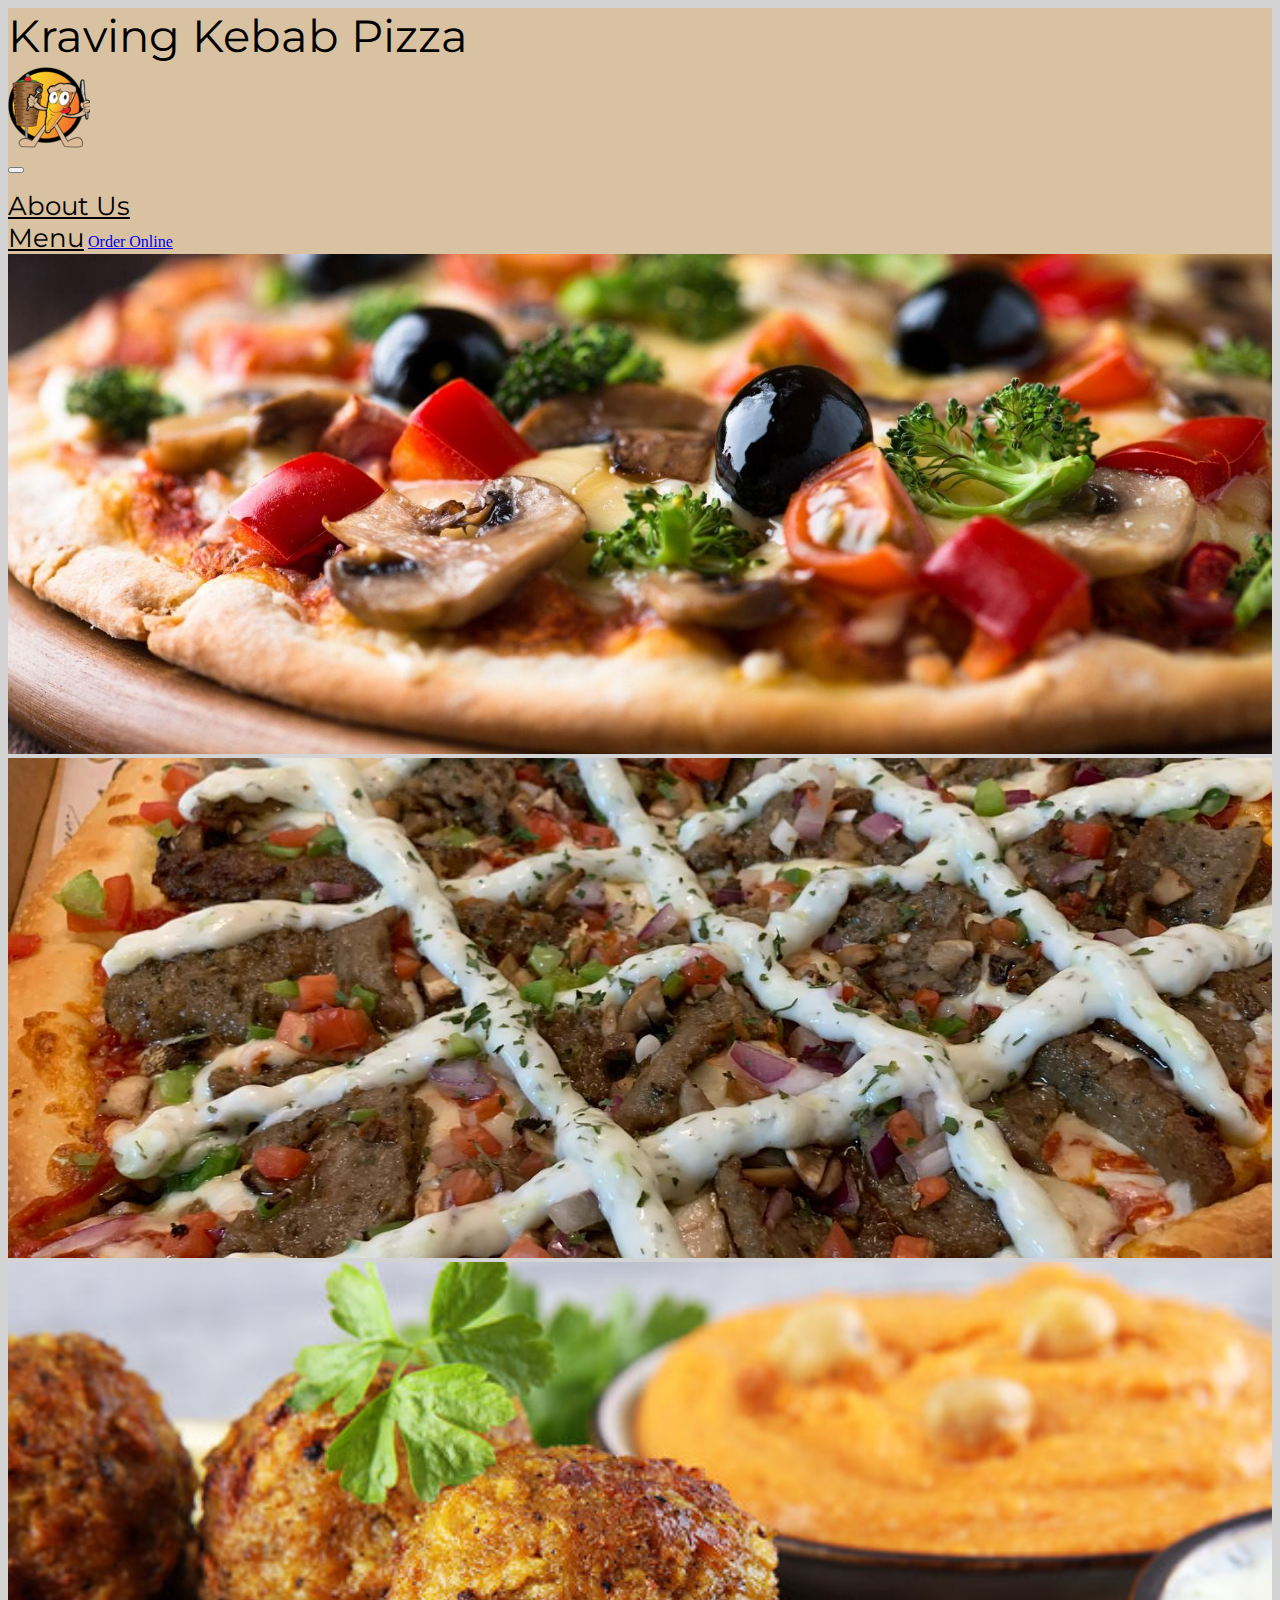
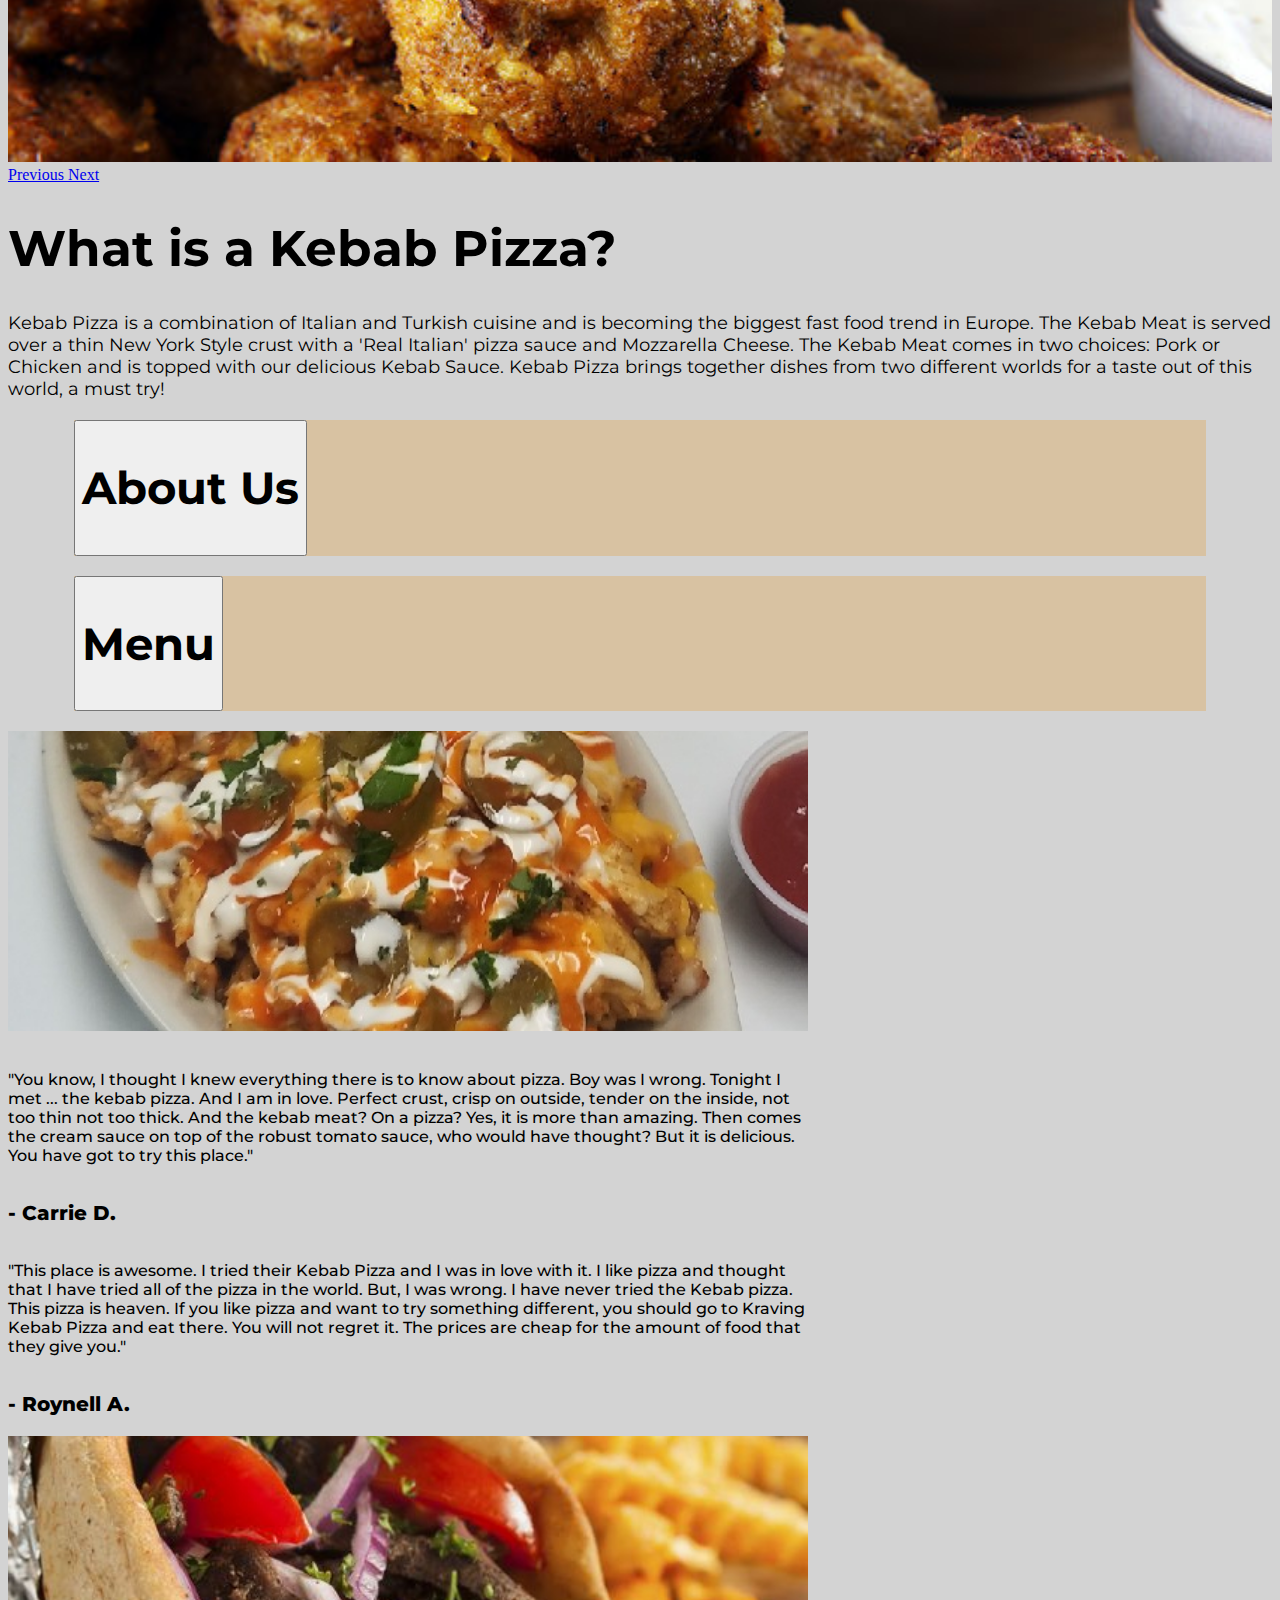
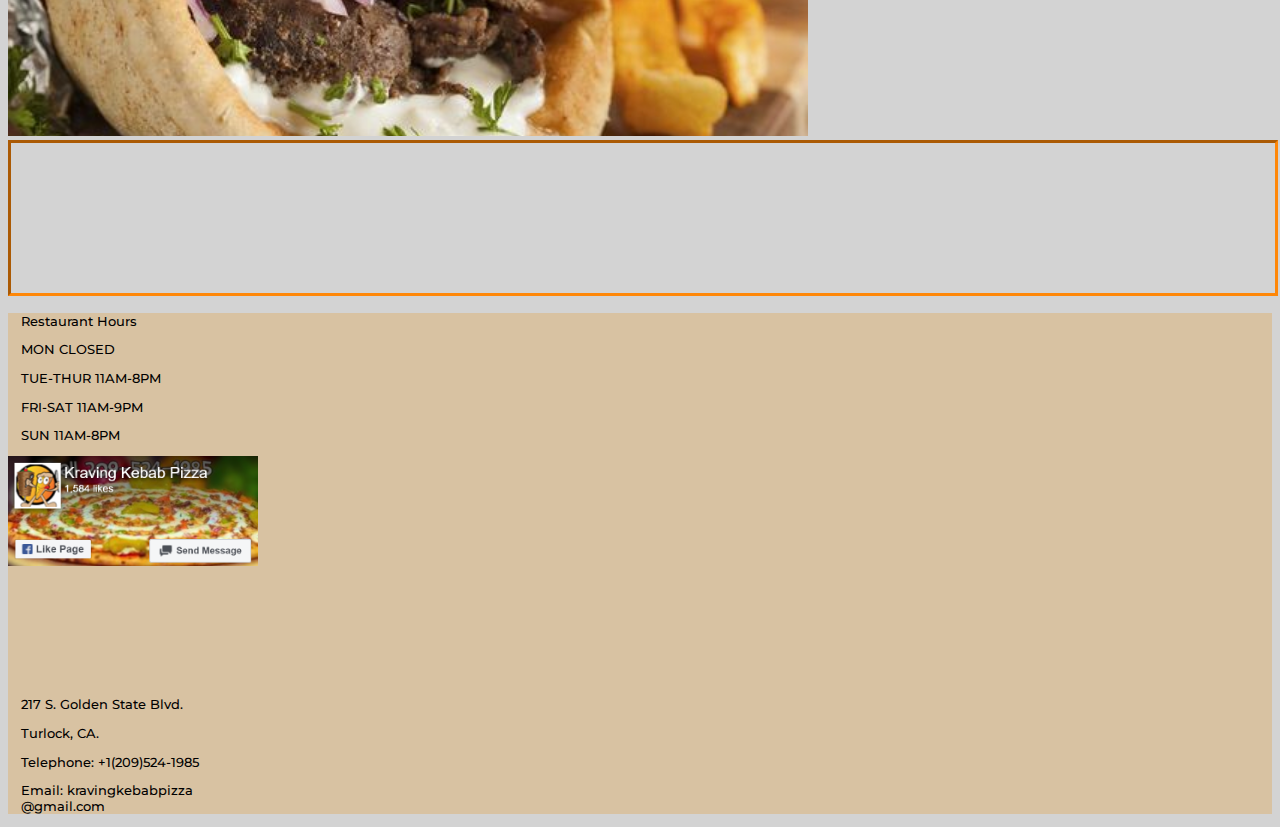
<file: index.html>
<!doctype html>
<html lang="en">

<head>
    <!-- Required meta tags -->
    <meta charset="utf-8">
    <meta name="viewport" content="width=device-width, initial-scale=1, shrink-to-fit=no">
    
    <!-- Bootstrap CSS -->
    <link rel="stylesheet" href="https://cdn.jsdelivr.net/npm/bootstrap@4.5.3/dist/css/bootstrap.min.css"
        integrity="sha384-TX8t27EcRE3e/ihU7zmQxVncDAy5uIKz4rEkgIXeMed4M0jlfIDPvg6uqKI2xXr2" crossorigin="anonymous">
    <!-- Link CSS -->
    <link rel="stylesheet" href="./css/style.css">
    <!-- FONTS -->
    <link rel="preconnect" href="https://fonts.gstatic.com">
    <link
        href="https://fonts.googleapis.com/css2?family=Montserrat:ital,wght@0,100;0,200;0,300;0,400;0,500;0,600;0,700;0,800;0,900;1,100;1,200;1,300;1,400;1,500;1,600;1,700;1,800;1,900&display=swap"
        rel="stylesheet">

    <title>Kraving Kebab Pizza</title>
</head>

<body>


    <!--<div class="row pb-5">
        <div class="col-12">
            <nav class="navbar navbar-expand-lg navbar-light navBG">
                <p class="restaurantTitle d-flex justify-content-start">Kraving Kebab Pizza</p>
                <button class="navbar-toggler" type="button" data-toggle="collapse" data-target="#navbarNav"
                    aria-controls="navbarNav" aria-expanded="false" aria-label="Toggle navigation">
                    <span class="navbar-toggler-icon"></span>
                </button>
                <div class="collapse navbar-collapse d-flex justify-content-end" id="navbarNav">
                    <div class="d-flex justify-content-center">
                        <img src="./images/KKPlogo.png ">
                    </div>
                    <ul class="navbar-nav">
                        <li class="nav-item">
                            <a class="nav-link navText" href="#aboutus">About Us</a>
                        </li>
                        <li class="nav-item px-5">
                            <a class="nav-link navText" href="#menu1">Menu</a>
                        </li>
                        <li class="nav-item pt-2">
                            <a href="https://www.grubhub.com/restaurant/kraving-kebab-pizza-217-s-golden-state-blvd-turlock/554739?classicAffiliateId=%2Fr%2Fw%2F60735%2F&utm_source=content-cms.grubhub.com&utm_medium=OOL&utm_campaign=order%20online&utm_content=554739"
                                target="_blank" button type="button" class="btn btn-danger button button:hover">Order
                                Online</button></a>
                        </li>
                    </ul>
                </div>
            </nav>
        </div>
    </div>
-->

        <div class="row">
            <div class="col-lg-12">
            <nav class="navbar navbar-expand-lg navbar-light navBG">
                <div class="col-lg-6 col-md-8 col-sm-8 col-3">
                    <a class="navbar blackFont restaurantTitle">Kraving Kebab Pizza</a>
                </div>
                <div class="d-flex justify-content-center ">
                    <img class="d-none d-sm-block" src="./images/KKPlogo.png " alt="Company Logo">
                </div>
                    <button class="navbar-toggler" type="button" data-toggle="collapse" data-target="#navbarTogglerDemo02" aria-controls="navbarTogglerDemo02" aria-expanded="false" aria-label="Toggle navigation">
                        <span class="navbar-toggler-icon"></span>
                    </button>
                    
                    <div class="collapse navbar-collapse" id="navbarTogglerDemo02">
                        <ul class="navbar-nav mr-auto mt-2 mt-lg-0">
                        </ul>
                        <form class="form-inline my-2 my-lg-0">
                            <a class="nav-link navText" href="#aboutus">About Us</a><br>
                            <a class="nav-link navText" href="#menu1">Menu</a>
                            <a href="https://www.grubhub.com/restaurant/kraving-kebab-pizza-217-s-golden-state-blvd-turlock/554739?classicAffiliateId=%2Fr%2Fw%2F60735%2F&utm_source=content-cms.grubhub.com&utm_medium=OOL&utm_campaign=order%20online&utm_content=554739"
                            target="_blank" button type="button" class="btn btn-danger button button:hover">Order
                            Online</button></a>
                        </form>
                    </div>
                </nav>
            </div>
        </div>
    



    <!--  -->
    <!-- HERO/CAROUSEL HERE -->
    <!--  -->
    <div class="container-fluid noPad">
        <div class="row">
            <div class="col-lg-12 col-md-12">
                <div id="carouselExampleControls" class="carousel slide" data-ride="carousel">
                    <div class="carousel-inner">
                        <div class="carousel-item active">
                            <img src="./images/1111.jpg" class="d-block w-100 carouselImgs" alt="Carousel image">
                        </div>
                        <div class="carousel-item">
                            <img src="./images/kkp gyro pizza.jpg" class="d-block w-100 carouselImgs" alt="Carousel image">
                        </div>
                        <div class="carousel-item">
                            <img src="./images/321.jpg" class="d-block w-100 carouselImgs" alt="Carousel image">
                        </div>
                    </div>
                    <a class="carousel-control-prev" href="#carouselExampleControls" role="button" data-slide="prev">
                        <span class="carousel-control-prev-icon" aria-hidden="true"></span>
                        <span class="sr-only">Previous</span>
                    </a>
                    <a class="carousel-control-next" href="#carouselExampleControls" role="button" data-slide="next">
                        <span class="carousel-control-next-icon" aria-hidden="true"></span>
                        <span class="sr-only">Next</span>
                    </a>
                </div>
            </div>
        </div>
    </div>

    <!--  -->
    <!-- WHAT IS KEBAB PIZZA TEXT -->
    <!--  -->
    <div class="container py-5">
        <div class="row">
            <div class="col-12 d-flex justify-content-center">
                <h1>What is a Kebab Pizza?</h1>
            </div>
        </div>
        <div class="row d-flex justify-content-center pt-1">
            <div class="col-lg-10 col-12">
                <p id="aboutus" class="whatsKebab">Kebab Pizza is a combination of Italian and Turkish cuisine and is
                    becoming the
                    biggest fast food
                    trend in Europe. The Kebab Meat is served over a thin New York Style crust with a 'Real Italian'
                    pizza sauce and Mozzarella Cheese. The Kebab Meat comes in two choices: Pork or Chicken and is
                    topped with our delicious Kebab Sauce. Kebab Pizza brings together dishes from two different worlds
                    for a taste out of this world, a must try!</p>
            </div>
        </div>
    </div>

    <!--  -->
    <!-- DROPDOWNS HERE -->
    <!--  -->
    <div class="container compress px-5" id="menu1">
        <div class="row">
            <div class="col">
                <div class="card-header brown mb-4">
                    <h2 class="mb-0">
                        <button class="btn btn-block text-center" id="aboutBtn" type="button">
                            <h2 class="restaurantTitle">About Us</h2>
                        </button>
                    </h2>
                </div>
                <div class="row">
                    <div id="injectHere2" class="col-12">
                    </div>
                </div>
                <div class="card-header brown">
                    <h2 class="mb-0">
                        <button class="btn btn-block text-center" id="menuBtn" type="button">
                            <h2 class="restaurantTitle">Menu</h2>
                        </button>
                    </h2>
                </div>
            </div>
        </div>
        <div class="row">
            <div id="injectHere1" class="col-12">

            </div>
        </div>
    </div>

    <!--  -->
    <!-- REVIEWS HERE -->
    <!--  -->

    <div class="container d-flex justify-content-center pt-5 pr-4">
        <div class="card1 mb-3 border-0" style="max-width: 800px;">
            <div class="row no-gutters">
                <div class="col-md-6">
                    <img src="./images/Food3.jpg" class="card-img" alt="Picture of delicious food">
                </div>
                <div class="col-md-6">
                    <div class="card-body1">
                        <p class="reviewText pl-2"><br>"You know, I thought I knew everything there is to know about
                            pizza.
                            Boy was I wrong. Tonight I met ... the kebab pizza. And I am in love. Perfect crust, crisp
                            on outside, tender on the inside, not too thin not too thick. And the kebab meat? On a
                            pizza? Yes, it is more than amazing. Then comes the cream sauce on top of the robust tomato
                            sauce, who would have thought? But it is delicious. You have got to try this place."
                        </p>

                    </div>
                    <p class="reviewText2 d-flex justify-content-start pl-2">- Carrie D.</p>
                </div>
            </div>
        </div>
    </div>

    <div class="container d-flex justify-content-center pl-4">
        <div class="card1 mb-3 border-0" style="max-width: 800px;">
            <div class="row no-gutters">
                <div class="col-md-6">
                    <div class="card-body1">
                        <p class="reviewText pt-4">"This place is awesome. I tried their Kebab Pizza and I was in love
                            with
                            it. I
                            like pizza and
                            thought that I have tried all of the pizza in the world. But, I was wrong. I have never
                            tried
                            the Kebab pizza. This pizza is heaven. If you like pizza and want to try something
                            different,
                            you should go to Kraving Kebab Pizza and eat there. You will not regret it. The prices are
                            cheap
                            for the amount of food that they give you."
                        </p>
                    </div>
                    <p class="reviewText2 d-flex justify-content-end pr-3">- Roynell A.</p>
                </div>
                <div class="col-md-6">
                    <img src="./images/Food4.jpg" class="card-img" alt="Picture of delicious food">
                </div>
            </div>
        </div>
    </div>




    <!-- <div class="container pt-5">
        <div class="row d-flex justify-content-center">
            <div class="col-1"></div>
            <div class="col-5">
                <p class="reviewText">"You know, I thought I knew everything there is to know about pizza. Boy was I
                    wrong. Tonight I met
                    ... the kebab pizza. And I am in love. Perfect crust, crisp on outside, tender on the inside,
                    not
                    too thin not too thick. And the kebab meat? On a pizza? Yes, it is more than amazing. Then comes
                    the
                    cream sauce on top of the robust tomato sauce, who would have thought? But it is delicious. You
                    have
                    got to try this place."
                </p>
                <p class="d-flex justify-content-end reviewText2">- Carrie D.</p>
            </div>
            <div class="col-5">
                <img src="./images/Food4.jpg" class="orgBorder" height="250px" width="400px">
            </div>
            <div class="col-1"></div>
        </div>
    </div>

    <div class="container py-3">
        <div class="row d-flex justify-content-center">
            <div class="col-1"></div>
            <div class="col-5">
                <img src="./images/Food3.jpg" height="250px" width="400px">
            </div>
            <div class="col-5">
                <p class="reviewText">"This place is awesome. I tried their Kebab Pizza and I was in love with it. I
                    like pizza and
                    thought that I have tried all of the pizza in the world. But, I was wrong. I have never tried
                    the Kebab pizza. This pizza is heaven. If you like pizza and want to try something different,
                    you should go to Kraving Kebab Pizza and eat there. You will not regret it. The prices are cheap
                    for the amount of food that they give you."
                </p>
                <p class="reviewText2">- Roynell A.</p>
            </div>
            <div class="col-1"></div>
        </div>
    </div>
    </div> -->

    <!--  -->
    <!-- WEBSITE VIDEO HERE -->
    <!--  -->
    <div class="container-fluid d-flex justify-content-center pb-3">
        <div class="row">
            <div class="col">
                <iframe class="orgBorder kkpVid" src="https://www.youtube.com/embed/p3qRHC3VFiA" frameborder="0"
                    allow="accelerometer; autoplay; clipboard-write; encrypted-media; gyroscope; picture-in-picture"
                    allowfullscreen>
                </iframe>
            </div>
        </div>
    </div>




    <!--  -->
    <!-- FOOTER HERE -->
    <!--  -->
    <div class="container-fluid footerBG px-3 pt-2 ">
        <div class="row">
            <div class="col-lg-3 col-md-12 col-sm-12 col-12 text-center">
                <p class="hoursText ">Restaurant Hours</p>
                <p class="hoursText ">MON CLOSED</p>
                <p class="hoursText ">TUE-THUR 11AM-8PM</p>
                <p class="hoursText ">FRI-SAT 11AM-9PM</p>
                <p class="hoursText ">SUN 11AM-8PM</p>
            </div>
            <div class="col-lg-3 col-md-12 col-sm-12 px-2 d-flex justify-content-center pt-2 pb-1">
                <a href="https://www.facebook.com/kravingkebabpizza/" target="_blank">
                    <img src="./images/kkp fb.PNG" width="250" height="110" alt="Facebook Link">
                </a>
            </div>
            <div class="col-lg-3 col-md-12 col-sm-12 col-12 px-2 d-flex justify-content-center pt-2 pb-1">
                <iframe
                    src="https://www.google.com/maps/embed?pb=!1m18!1m12!1m3!1d3165.626839183126!2d-120.84739498469048!3d37.49313137981161!2m3!1f0!2f0!3f0!3m2!1i1024!2i768!4f13.1!3m3!1m2!1s0x8091064a115dc655%3A0xbb3c445ba87b19ab!2s217%20S%20Golden%20State%20Blvd%2C%20Turlock%2C%20CA%2095380!5e0!3m2!1sen!2sus!4v1605380739627!5m2!1sen!2sus"
                    width="250" height="110" frameborder="0" style="border:0;" allowfullscreen="" aria-hidden="false"
                    tabindex="0">
                </iframe>
            </div>
            <div class="col-lg-3 col-md-12 col-sm-12 col-12 px-5 text-center">
                <p class="findusText ">217 S. Golden State Blvd.</p>
                <p class="findusText ">Turlock, CA.</p>
                <p class="findusText">Telephone: +1(209)524-1985</p>
                <p class="findusText">Email: kravingkebabpizza<br>@gmail.com</p>
            </div>
        </div>
    </div>






    <!-- Optional JavaScript; choose one of the two! -->

    <!-- Option 1: jQuery and Bootstrap Bundle (includes Popper) -->
    <script src="https://code.jquery.com/jquery-3.5.1.slim.min.js"
        integrity="sha384-DfXdz2htPH0lsSSs5nCTpuj/zy4C+OGpamoFVy38MVBnE+IbbVYUew+OrCXaRkfj"
        crossorigin="anonymous"></script>
    <script src="https://cdn.jsdelivr.net/npm/bootstrap@4.5.3/dist/js/bootstrap.bundle.min.js"
        integrity="sha384-ho+j7jyWK8fNQe+A12Hb8AhRq26LrZ/JpcUGGOn+Y7RsweNrtN/tE3MoK7ZeZDyx"
        crossorigin="anonymous"></script>

    <!-- Option 2: jQuery, Popper.js, and Bootstrap JS
    <script src="https://code.jquery.com/jquery-3.5.1.slim.min.js" integrity="sha384-DfXdz2htPH0lsSSs5nCTpuj/zy4C+OGpamoFVy38MVBnE+IbbVYUew+OrCXaRkfj" crossorigin="anonymous"></script>
    <script src="https://cdn.jsdelivr.net/npm/popper.js@1.16.1/dist/umd/popper.min.js" integrity="sha384-9/reFTGAW83EW2RDu2S0VKaIzap3H66lZH81PoYlFhbGU+6BZp6G7niu735Sk7lN" crossorigin="anonymous"></script>
    <script src="https://cdn.jsdelivr.net/npm/bootstrap@4.5.3/dist/js/bootstrap.min.js" integrity="sha384-w1Q4orYjBQndcko6MimVbzY0tgp4pWB4lZ7lr30WKz0vr/aWKhXdBNmNb5D92v7s" crossorigin="anonymous"></script>
    -->

    <!-- Link JavaScript -->
    <script src="./js/script.js"></script>
</body>

</html>
</file>
<file: css/style.css>
/* NAV CSS */
body{
    background-color: lightgray;  
}
.brown{
    background-color: #D8C2A2;
}
.navBG {
    background-color: #D8C2A2;
}

.restaurantTitle {
    font-family: 'Montserrat', sans-serif;
    font-size:35px;
    font-size: 45px;
    color: black;
    letter-spacing: 0px;
}
.navText {
    font-family: 'Montserrat', sans-serif;
    font-size: 26px;
    color:black;
    color: black;
}
.button {
    transition-duration: 0.3s;
}
  
.button:hover {
    background-color: #FF4500;
    color: white;
}
a:hover {
    color:#FF4500;
}


/* CAROUSEL CSS */
.carouselImgs{
    height:500px;
    width: 100%;
    object-fit: cover;
}
.noPad{
    padding:0;
}


/* KEBAB PIZZA TEXT BODY */
h1 {
    font-family: 'Montserrat', sans-serif;
    font-size: 50px;
    letter-spacing: 0px;
}
.whatsKebab {
    font-family: 'Montserrat', sans-serif;
    font-size: 18px;
    letter-spacing: 0px;
}


/*  */
/* .card-header {
    width: 100%;
} */



/* ABOUT US */
h2 {
    color: black;
    
}
.matchBG {
    background-color: #D8C2A2;
}
.orgBorder {
    border-width: 3px;
    border-color: #FF8707;
}

/* MENU */


/* REVIEWS */
.reviewText {
    font-family: 'Montserrat', sans-serif;
    font-size: 16px;
    letter-spacing: 0px;
    font-weight: 500;
}
.reviewText2 {
    font-family: 'Montserrat', sans-serif;
    font-size: 20px;
    letter-spacing: 0px;
    font-weight: 800;
    display: flex;
    align-self: flex-end;
}
.card-img {
    width: 100%;
    height: 300px;
    object-fit: cover;
}
.card1,.card-body1 {
    background-color: lightgray;
    display: flex;
    align-items: center;
    justify-content: center;
}


/* FOOTER CSS */
.footerBG {
    background-color: #D8C2A2;
    
}
.hoursText {
    font-size: 13px;
    font-family: 'Montserrat', sans-serif;
    font-weight: 500;
    margin: 01%;
}
.findusText {
    font-size: 13px;
    font-family: 'Montserrat', sans-serif;
    font-weight: 500;
    margin: 1%;
}
.kkpVid{
    height: 100%;
    left: 0;
    object-fit: cover;
    top: 0;
    width: 100%;
    }

.blackFont{
    color: black;
}
.compress{
    padding-left: 5.25%;
    padding-right: 5.25%;
}
.whiteBg{
    background-color: whitesmoke;
}
.storeIm{
    width: 100%;
    height: 90%;
}
#target {
    min-width: 300px;
    position: relative;
}
.modal {
    position: relative;
}
.modal-left {
    margin-right:25%;
}

.paddingRight{
    padding-right: 30%;
}
</file>
